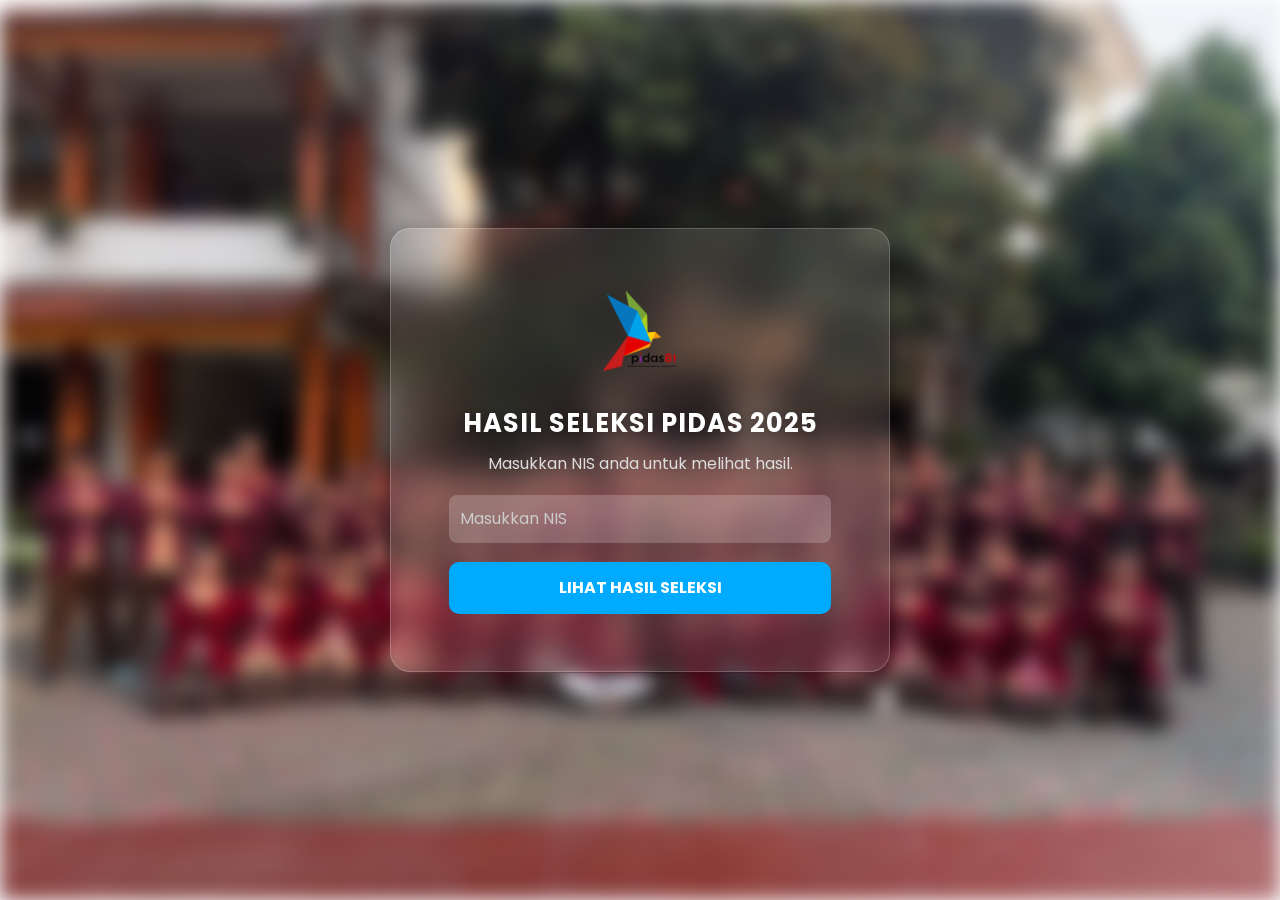
<file: index.html>
<!DOCTYPE html>
<html lang="id">
<head>
    <meta charset="UTF-8">
    <meta name="viewport" content="width=device-width, initial-scale=1.0">
    <title>Hasil Seleksi PIDAS</title>
    <link rel="stylesheet" href="style.css">
</head>
<body>
    <div class="background"></div> 
    <div class="container">
        <div class="card">
            <img src="PIDAS_LOGO_trp-compressed-e1598616207327.png" alt="Logo PIDAS" class="logo">
            <h1>HASIL SELEKSI PIDAS 2025</h1>
            <p>Masukkan NIS anda untuk melihat hasil.</p>
            <input type="text" id="nis" placeholder="Masukkan NIS">
            <button id="btn-lihat">LIHAT HASIL SELEKSI</button>
        </div>
    </div>
    <script src="script.js"></script>
</body>
</html>
</file>
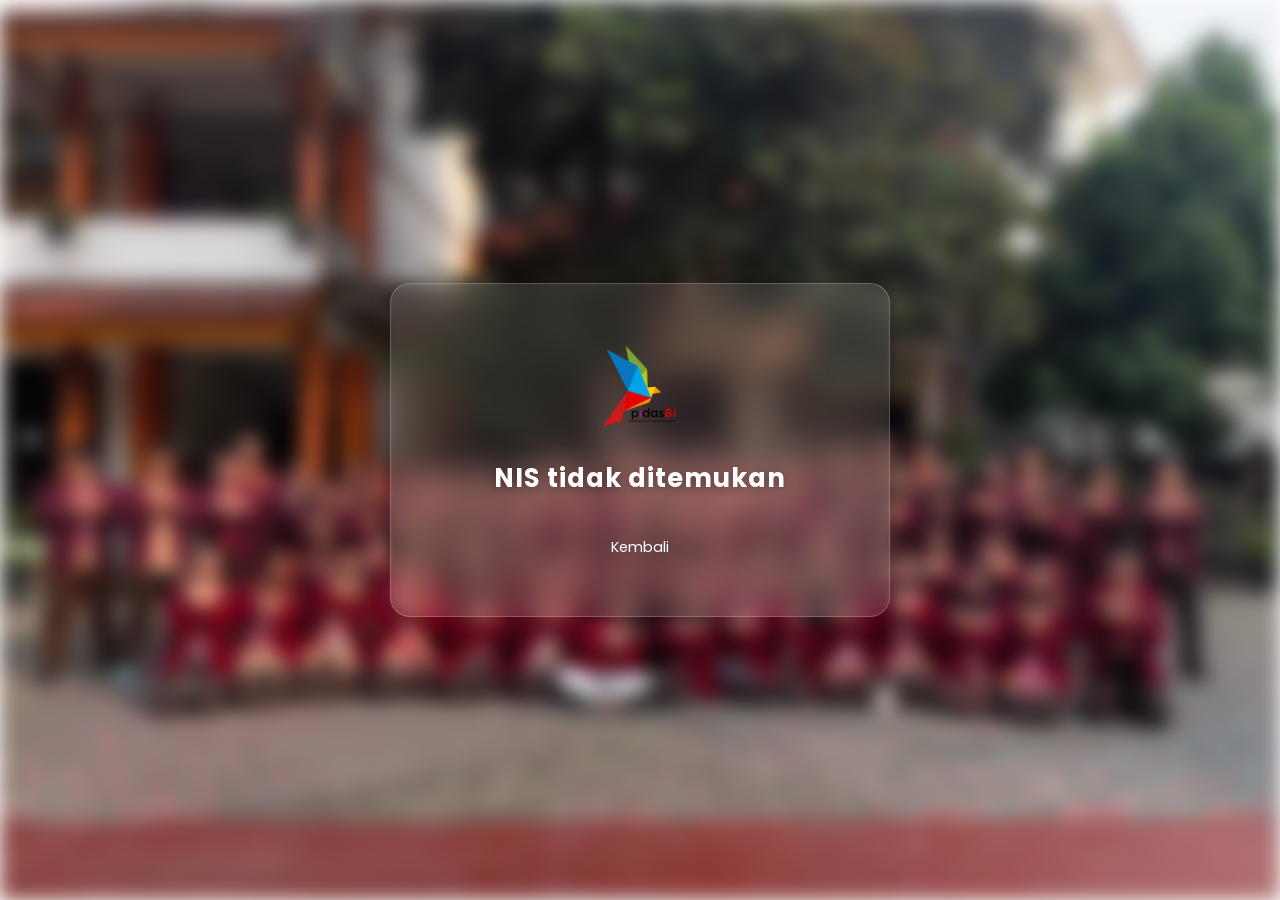
<file: pengumuman.html>
<!DOCTYPE html>
<html lang="id">
<head>
    <meta charset="UTF-8">
    <meta name="viewport" content="width=device-width, initial-scale=1.0">
    <title>Pengumuman Hasil</title>
    <link rel="stylesheet" href="style.css">
</head>
<body>
    <div class="background"></div>
    <div class="container">
        <div class="card">
            <img src="PIDAS_LOGO_trp-compressed-e1598616207327.png" alt="Logo PIDAS" class="logo">
            <h1 id="nama"></h1>
            <p id="status"></p>
            <a href="index.html" display="" class="link-pdf">Kembali</a>
        </div>
    </div>
    <script src="data.js"></script>
    <script src="script.js"></script>
</body>

</html>
</file>
<file: style.css>
@import url('https://fonts.googleapis.com/css2?family=Poppins:wght@400;600;700&display=swap');

* {
    margin: 0;
    padding: 0;
    box-sizing: border-box;
    font-family: 'Poppins', sans-serif; /* Ganti font di sini */
}

body, html {
    height: 100%;
    width: 100%;
    overflow-x: hidden;
}

.background {
    position: fixed;
    top: 0;
    left: 0;
    width: 100%;
    height: 100%;
    background: url('f78b5d44-29da-452f-8fa2-7ba6a0b47811.jpg') no-repeat center center/cover;
    filter: blur(10px);
    z-index: -1;
}

.container {
    display: flex;
    justify-content: center;
    align-items: center;
    min-height: 100vh;
    padding: 5%;
}


.card {
    width: 90%;
    max-width: 500px;
    padding: 5%;
    border-radius: 20px;

    background: rgba(255, 255, 255, 0.1);
    backdrop-filter: blur(15px);
    -webkit-backdrop-filter: blur(15px);
    border: 1px solid rgba(255, 255, 255, 0.2);

    color: #fff;
    text-align: center;
    box-shadow: 0 0 20px rgba(0,0,0,0.3);

    opacity: 0;
    transform: translateY(20px);
    animation: fadeIn 1s ease forwards;
}

.logo {
    width: 30%;
    max-width: 120px;
    margin-bottom: 5%;
}

.card h1 {
    font-size: 2vw;
    max-font-size: 24px;
    min-font-size: 16px;
    margin-bottom: 2%;
    font-weight: 700;
    letter-spacing: 1px;
    text-shadow: 0 2px 10px rgba(0,0,0,0.3);
}

.card a {
    color: inherit;
    text-decoration: none;
}
.card p {
    font-size: 1rem;
    margin-bottom: 5%;
    color: #ddd;
}
.card p, input, button, label {
    font-weight: 400;
}

input {
    width: 100%;
    padding: 3%;
    margin-bottom: 5%;
    border: none;
    border-radius: 8px;
    background-color: rgba(255, 255, 255, 0.2);
    color: #fff;
    font-size: 1rem;
}

input::placeholder {
    color: #ccc;
}

button {
    background-color: #00aaff;
    color: white;
    padding: 3.5%;
    border: none;
    width: 100%;
    border-radius: 10px;
    font-weight: bold;
    cursor: pointer;
    font-size: 1rem;
    transition: background 0.3s ease;
}

button:hover {
    background-color: #0088cc;
}

.link-pdf {
    display: inline-block;
    margin-top: 5%;
    font-size: 0.9rem;
    color: #00aaff;
    text-decoration: none;
}

.link-pdf:hover {
    text-decoration: underline;
}

/* Fade-in animation */
@keyframes fadeIn {
    to {
        opacity: 1;
        transform: translateY(0);
    }
}

/* RESPONSIVE MOBILE */
@media (max-width: 600px) {
    .card {
        width: 95%;
        padding: 8%;
    }

    .logo {
        width: 40%;
    }

    .card h1 {
        font-size: 5vw;
    }

    .card p, input, button {
        font-size: 4vw; 
    }
}
</file>
